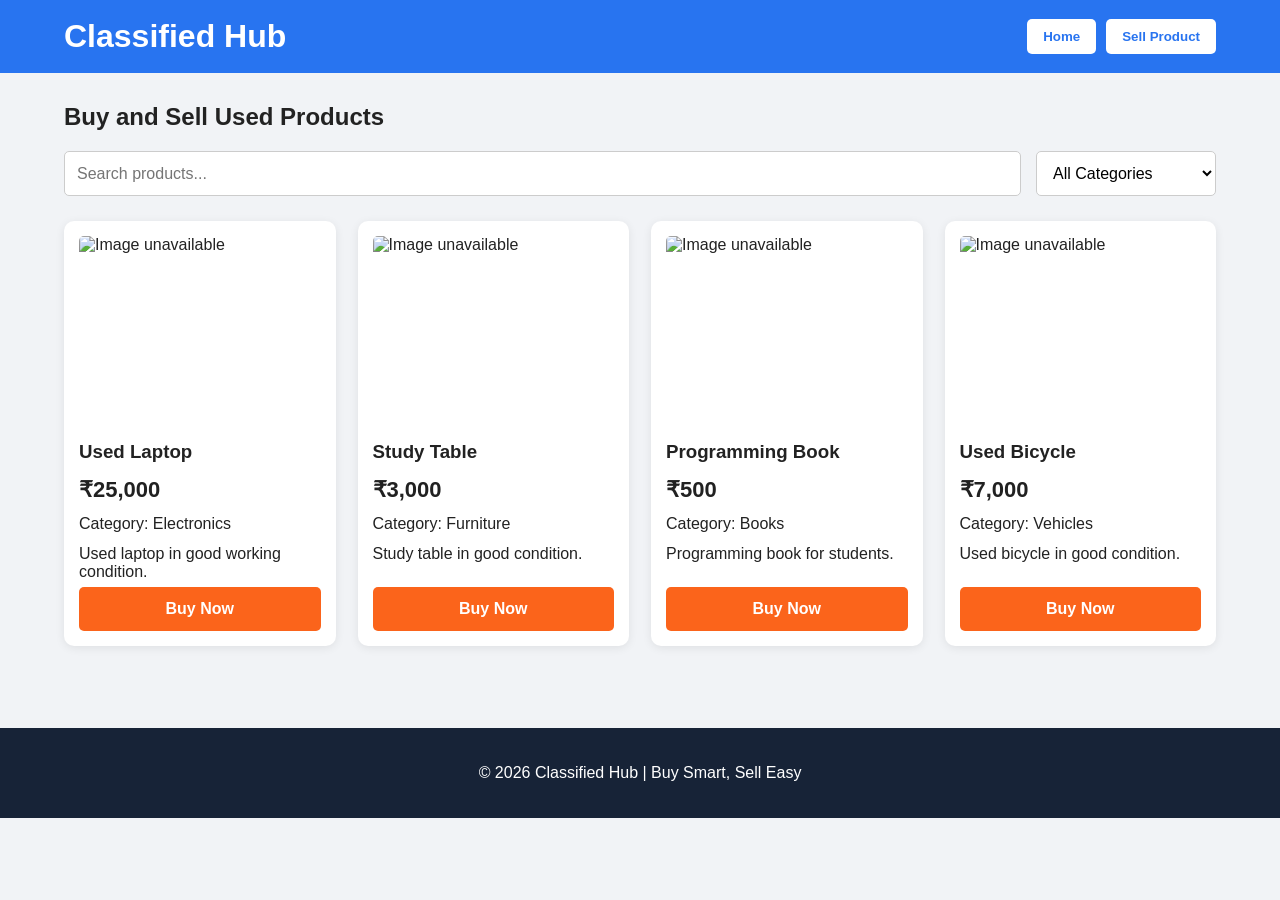
<file: index.html>
<!DOCTYPE html>
<html lang="en">
<head>
    <meta charset="UTF-8">
    <meta name="viewport" content="width=device-width, initial-scale=1.0">
    <title>Classified Hub</title>
    <link rel="stylesheet" href="style.css">
</head>
<body>

    <header class="header">
        <h1>Classified Hub</h1>
        <nav>
            <button onclick="showHome()">Home</button>
            <button onclick="showSell()">Sell Product</button>
        </nav>
    </header>

    <main>
        <section id="home">
            <h2>Buy and Sell Used Products</h2>

            <div class="filters">
                <input
                    type="text"
                    id="search"
                    placeholder="Search products..."
                    oninput="displayProducts()"
                >

                <select id="category" onchange="displayProducts()">
                    <option value="All">All Categories</option>
                    <option value="Electronics">Electronics</option>
                    <option value="Furniture">Furniture</option>
                    <option value="Books">Books</option>
                    <option value="Vehicles">Vehicles</option>
                    <option value="Other">Other</option>
                </select>
            </div>

            <div id="productList" class="product-grid"></div>
        </section>

        <section id="sell" class="hidden">
            <h2>Sell Your Product</h2>

            <form id="sellForm">
                <label for="productName">Product Name</label>
                <input type="text" id="productName" required>

                <label for="price">Price (₹)</label>
                <input type="number" id="price" min="1" required>

                <label for="productCategory">Category</label>
                <select id="productCategory" required>
                    <option value="Electronics">Electronics</option>
                    <option value="Furniture">Furniture</option>
                    <option value="Books">Books</option>
                    <option value="Vehicles">Vehicles</option>
                    <option value="Other">Other</option>
                </select>

                <label for="image">Product Image URL</label>
                <input type="url" id="image" placeholder="https://..." required>

                <label for="description">Description</label>
                <textarea id="description" rows="4" required></textarea>

                <button type="submit" class="primary-button">
                    Add Product
                </button>
            </form>
        </section>
    </main>

    <footer>
        <p>© 2026 Classified Hub | Buy Smart, Sell Easy</p>
    </footer>

    <script src="script.js"></script>
</body>
</html>
</file>
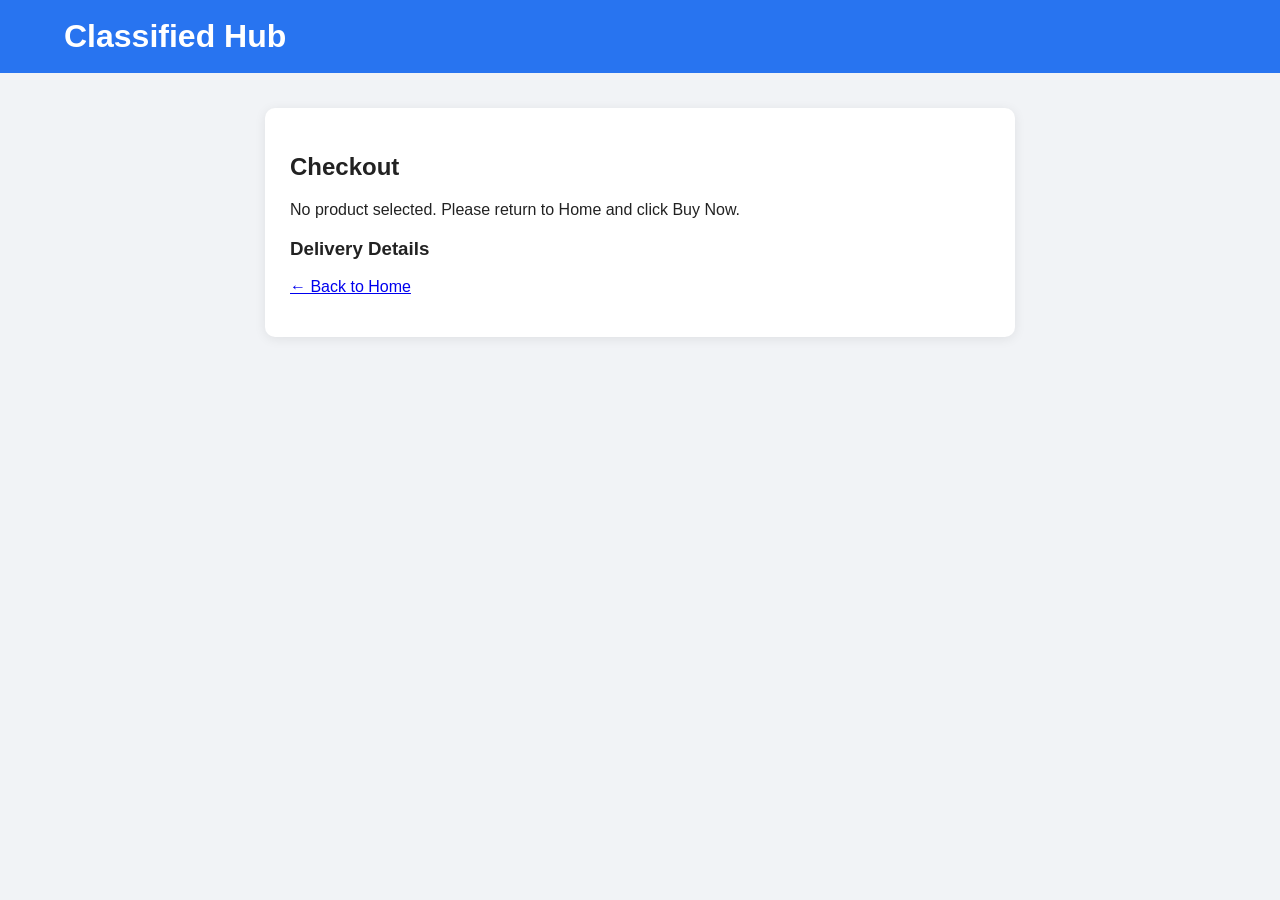
<file: checkout.html>
<!DOCTYPE html>
<html lang="en">
<head>
    <meta charset="UTF-8">
    <meta name="viewport" content="width=device-width, initial-scale=1.0">
    <title>Checkout - Classified Hub</title>
    <link rel="stylesheet" href="style.css">
</head>
<body>

    <header class="header">
        <h1>Classified Hub</h1>
    </header>

    <main>
        <div class="checkout-container">
            <h2>Checkout</h2>

            <div id="productDetails"></div>

            <h3>Delivery Details</h3>

            <form id="orderForm" class="checkout-form">
                <label for="customerName">Full Name</label>
                <input type="text" id="customerName" required>

                <label for="phone">Phone Number</label>
                <input type="tel" id="phone"
                       pattern="[0-9]{10}"
                       maxlength="10"
                       placeholder="Enter 10-digit number"
                       required>

                <label for="address">Delivery Address</label>
                <textarea id="address" rows="4" required></textarea>

                <button type="submit" class="primary-button">
                    Place Order
                </button>
            </form>

            <p><a href="index.html">← Back to Home</a></p>
        </div>
    </main>

    <script>
        const product = JSON.parse(
            localStorage.getItem("selectedProduct") || "null"
        );

        const details = document.getElementById("productDetails");
        const form = document.getElementById("orderForm");

        if (!product) {
            details.textContent =
                "No product selected. Please return to Home and click Buy Now.";
            form.style.display = "none";
        } else {
            details.innerHTML = `
                <img src="${product.image}"
                     alt="Product image"
                     style="width:100%;max-width:250px;height:180px;object-fit:contain">

                <h3>${product.name}</h3>
                <p>Category: ${product.category}</p>
                <p>${product.description}</p>
                <h2>Price: ₹${Number(product.price).toLocaleString("en-IN")}</h2>
            `;
        }

        form.addEventListener("submit", function(event) {
            event.preventDefault();

            if (!product) return;

            const order = {
                orderId: "ORD" + Date.now(),
                productName: product.name,
                price: Number(product.price),
                customerName: document.getElementById("customerName").value.trim(),
                phone: document.getElementById("phone").value.trim(),
                address: document.getElementById("address").value.trim(),
                date: new Date().toLocaleString()
            };

            const orders = JSON.parse(
                localStorage.getItem("orders") || "[]"
            );

            orders.push(order);

            localStorage.setItem("orders", JSON.stringify(orders));
            localStorage.setItem("latestOrder", JSON.stringify(order));

            window.location.href = "order-success.html";
        });
    </script>

</body>
</html>
</file>
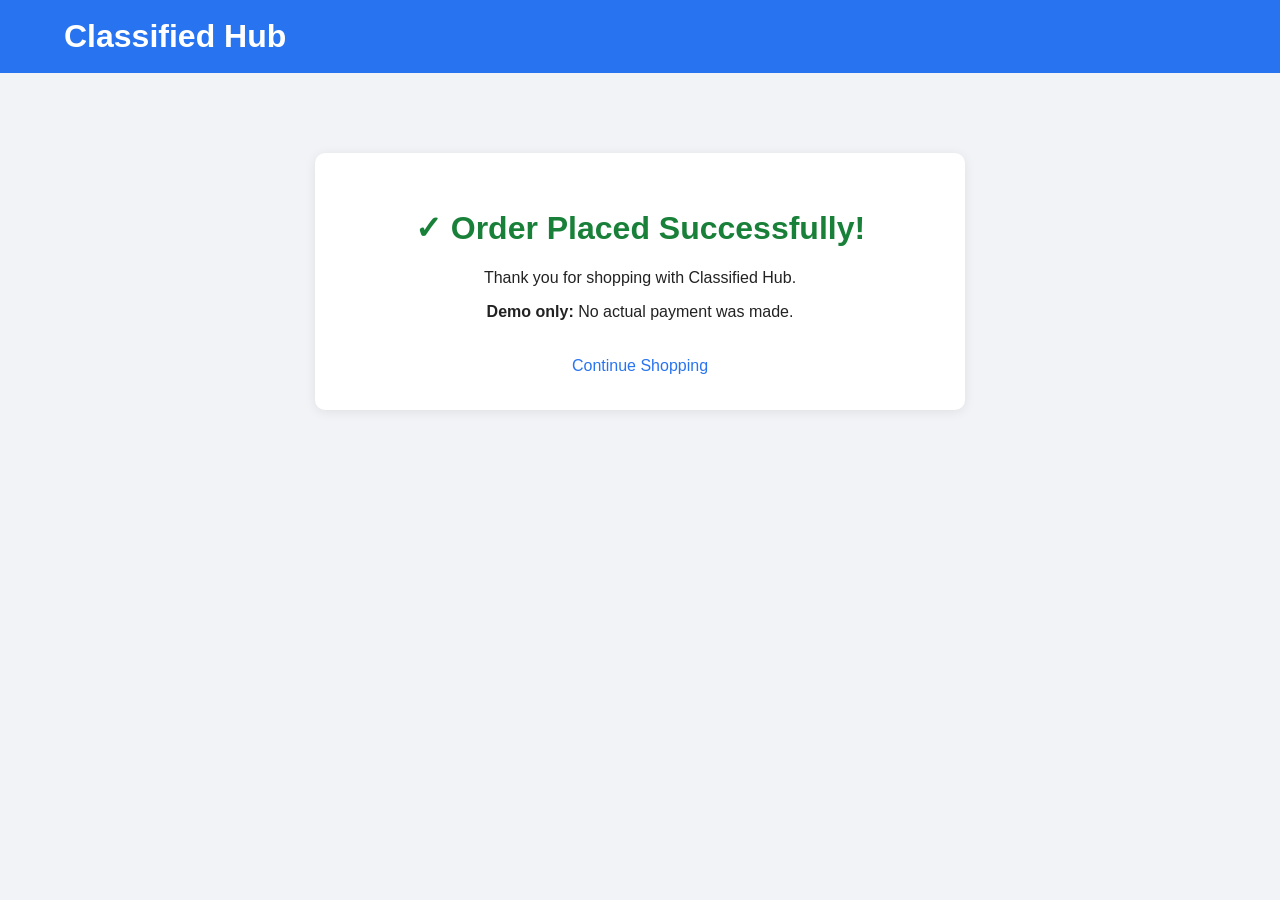
<file: order-success.html>
<!DOCTYPE html>
<html lang="en">
<head>
    <meta charset="UTF-8">
    <meta name="viewport" content="width=device-width, initial-scale=1.0">
    <title>Order Successful - Classified Hub</title>
    <link rel="stylesheet" href="style.css">
</head>
<body>

    <header class="header">
        <h1>Classified Hub</h1>
    </header>

    <main>
        <div class="success-page">
            <h1>✓ Order Placed Successfully!</h1>
            <p>Thank you for shopping with Classified Hub.</p>

            <div id="orderDetails"></div>

            <p><strong>Demo only:</strong> No actual payment was made.</p>

            <a href="index.html" class="back-link">
                Continue Shopping
            </a>
        </div>
    </main>

    <script>
        const order = JSON.parse(
            localStorage.getItem("latestOrder") || "null"
        );

        const details = document.getElementById("orderDetails");

        if (order) {
            details.innerHTML = `
                <p><strong>Order ID:</strong> ${order.orderId}</p>
                <p><strong>Product:</strong> ${order.productName}</p>
                <p><strong>Customer:</strong> ${order.customerName}</p>
                <p><strong>Total:</strong> ₹${Number(order.price).toLocaleString("en-IN")}</p>
            `;
        }
    </script>

</body>
</html>
</file>
<file: style.css>
* {
    box-sizing: border-box;
}

body {
    margin: 0;
    font-family: Arial, sans-serif;
    background: #f1f3f6;
    color: #222;
}

.header {
    background: #2874f0;
    color: white;
    padding: 18px 5%;
    display: flex;
    align-items: center;
    justify-content: space-between;
    flex-wrap: wrap;
    gap: 15px;
}

.header h1 {
    margin: 0;
}

nav {
    display: flex;
    gap: 10px;
}

nav button {
    background: white;
    color: #2874f0;
    border: none;
    border-radius: 5px;
    padding: 10px 16px;
    cursor: pointer;
    font-weight: bold;
}

main {
    width: 90%;
    max-width: 1200px;
    margin: 30px auto;
    min-height: 65vh;
}

h2 {
    margin-bottom: 20px;
}

.filters {
    display: flex;
    gap: 15px;
    margin-bottom: 25px;
    flex-wrap: wrap;
}

input,
select,
textarea {
    font: inherit;
    padding: 12px;
    border: 1px solid #ccc;
    border-radius: 5px;
    background: white;
}

.filters input {
    flex: 1;
    min-width: 200px;
}

.filters select {
    min-width: 180px;
}

.product-grid {
    display: grid;
    grid-template-columns: repeat(auto-fit, minmax(230px, 1fr));
    gap: 22px;
}

.product {
    background: white;
    border-radius: 10px;
    padding: 15px;
    box-shadow: 0 2px 10px rgba(0, 0, 0, 0.08);
    display: flex;
    flex-direction: column;
}

.product img {
    width: 100%;
    height: 190px;
    object-fit: contain;
    background: #fff;
    border-radius: 5px;
}

.product h3 {
    margin: 15px 0 8px;
}

.product p {
    margin: 6px 0;
    overflow-wrap: anywhere;
}

.product .price {
    color: #212121;
    font-size: 22px;
    font-weight: bold;
}

.buy-button,
.primary-button {
    background: #fb641b;
    color: white;
    border: none;
    border-radius: 5px;
    padding: 13px;
    font-size: 16px;
    font-weight: bold;
    cursor: pointer;
}

.buy-button {
    margin-top: auto;
    width: 100%;
}

.buy-button:hover,
.primary-button:hover {
    background: #e85b16;
}

#sell form {
    background: white;
    padding: 25px;
    border-radius: 10px;
    max-width: 600px;
    display: flex;
    flex-direction: column;
    gap: 10px;
}

#sell form label {
    font-weight: bold;
}

#sell form button {
    margin-top: 10px;
}

.hidden {
    display: none !important;
}

footer {
    text-align: center;
    padding: 20px;
    background: #172337;
    color: white;
    margin-top: 40px;
}

.checkout-container {
    background: white;
    max-width: 750px;
    margin: 35px auto;
    padding: 25px;
    border-radius: 10px;
    box-shadow: 0 2px 12px rgba(0, 0, 0, 0.08);
}

.checkout-product {
    display: flex;
    align-items: center;
    gap: 25px;
    flex-wrap: wrap;
    margin-bottom: 25px;
}

.checkout-product img {
    width: 200px;
    height: 180px;
    object-fit: contain;
}

.checkout-product-info {
    flex: 1;
    min-width: 180px;
}

.checkout-form {
    display: flex;
    flex-direction: column;
    gap: 10px;
}

.checkout-form label {
    font-weight: bold;
}

.checkout-form button {
    margin-top: 10px;
}

.back-link {
    display: inline-block;
    margin-top: 20px;
    color: #2874f0;
    text-decoration: none;
}

.success-page {
    background: white;
    max-width: 650px;
    margin: 80px auto;
    padding: 35px;
    text-align: center;
    border-radius: 10px;
    box-shadow: 0 2px 12px rgba(0, 0, 0, 0.08);
}

.success-page h1 {
    color: #188038;
}

@media (max-width: 600px) {
    .header {
        flex-direction: column;
        align-items: flex-start;
    }

    main {
        width: 92%;
    }

    .checkout-container {
        margin: 20px 4%;
        padding: 18px;
    }

    .checkout-product img {
        width: 100%;
    }
}
</file>
